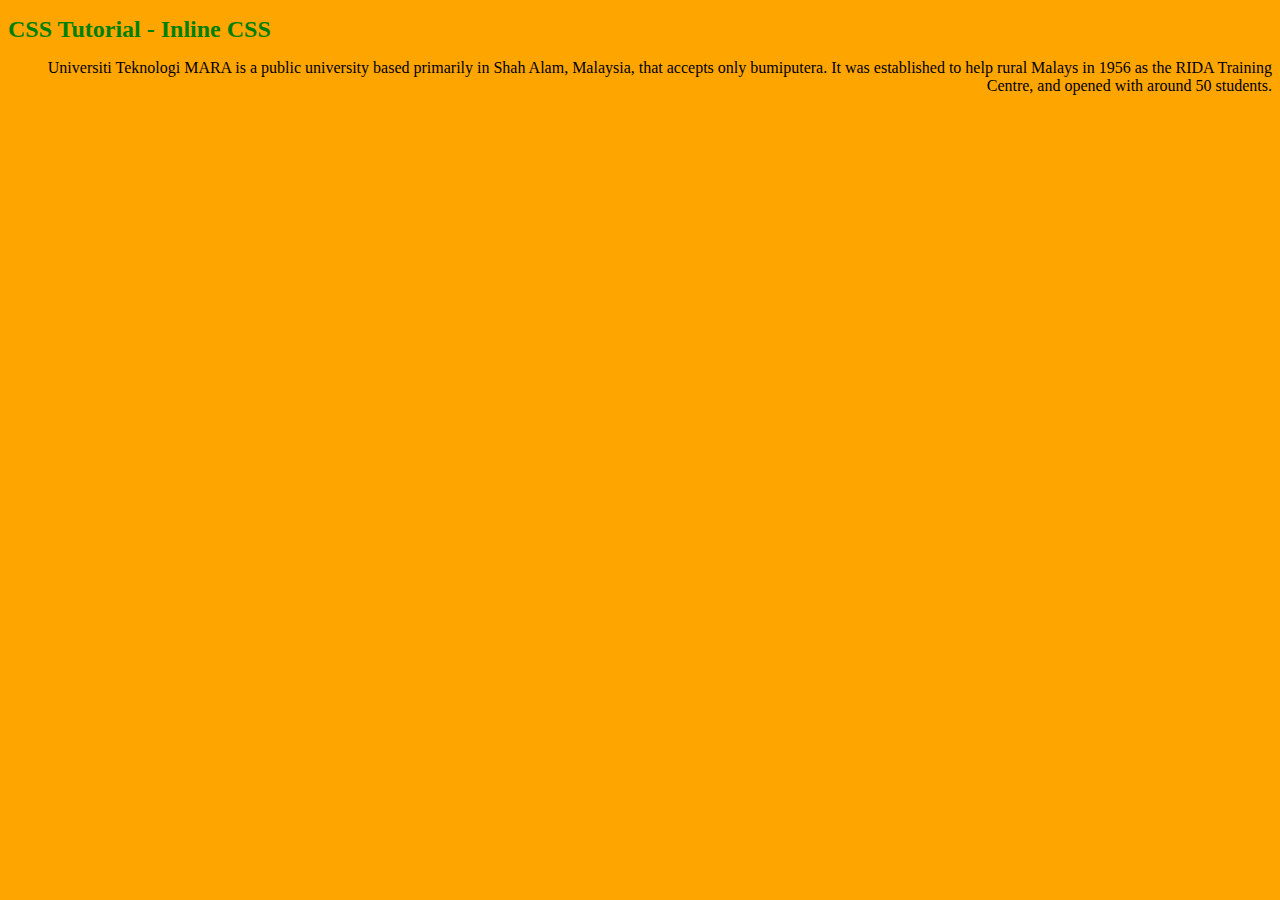
<file: index.html>
<!DOCTYPE html>
<html>
<head>
	<title>CSS Tutorial - Inline CSS</title>
	<link rel="stylesheet" href="css/style.css">
</head>
<body style ="background-color: orange;">

<h1 style="color:green;">CSS Tutorial - Inline CSS</h1>

<p>Universiti Teknologi MARA is a public university based primarily in Shah Alam, Malaysia, that accepts only bumiputera. It was established to help rural Malays in 1956 as the RIDA Training Centre, and opened with around 50 students.</p>

</body>
</html>
</file>
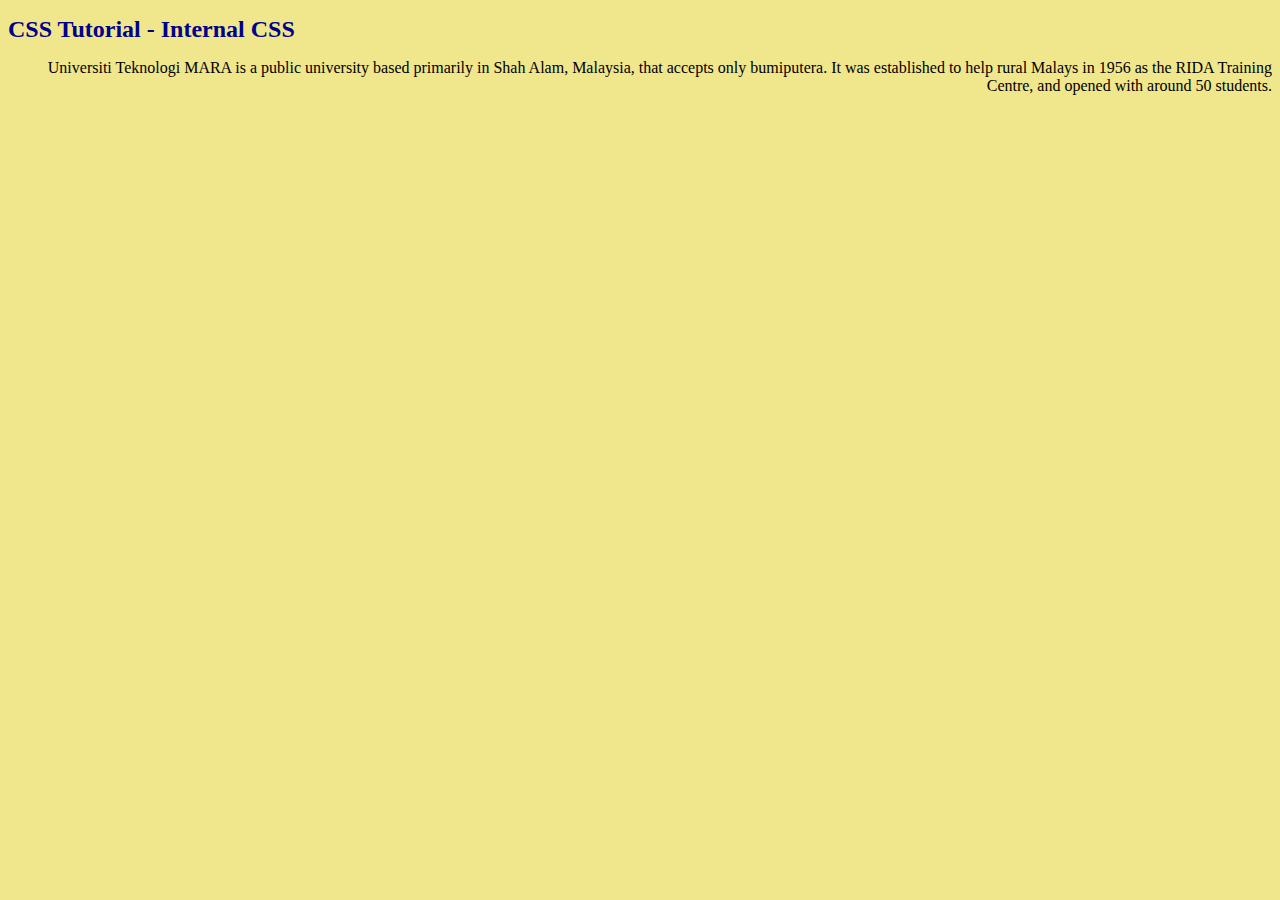
<file: external-css.html>
<!DOCTYPE html>
<html>
<head>
	<title>CSS Tutorial - External CSS</title>
	<link rel="stylesheet" href="css/style.css">
</head>
<body>

<h1>CSS Tutorial - Internal CSS</h1>

<p>Universiti Teknologi MARA is a public university based primarily in Shah Alam, Malaysia, that accepts only bumiputera. It was established to help rural Malays in 1956 as the RIDA Training Centre, and opened with around 50 students.</p>

</body>
</html>
</file>
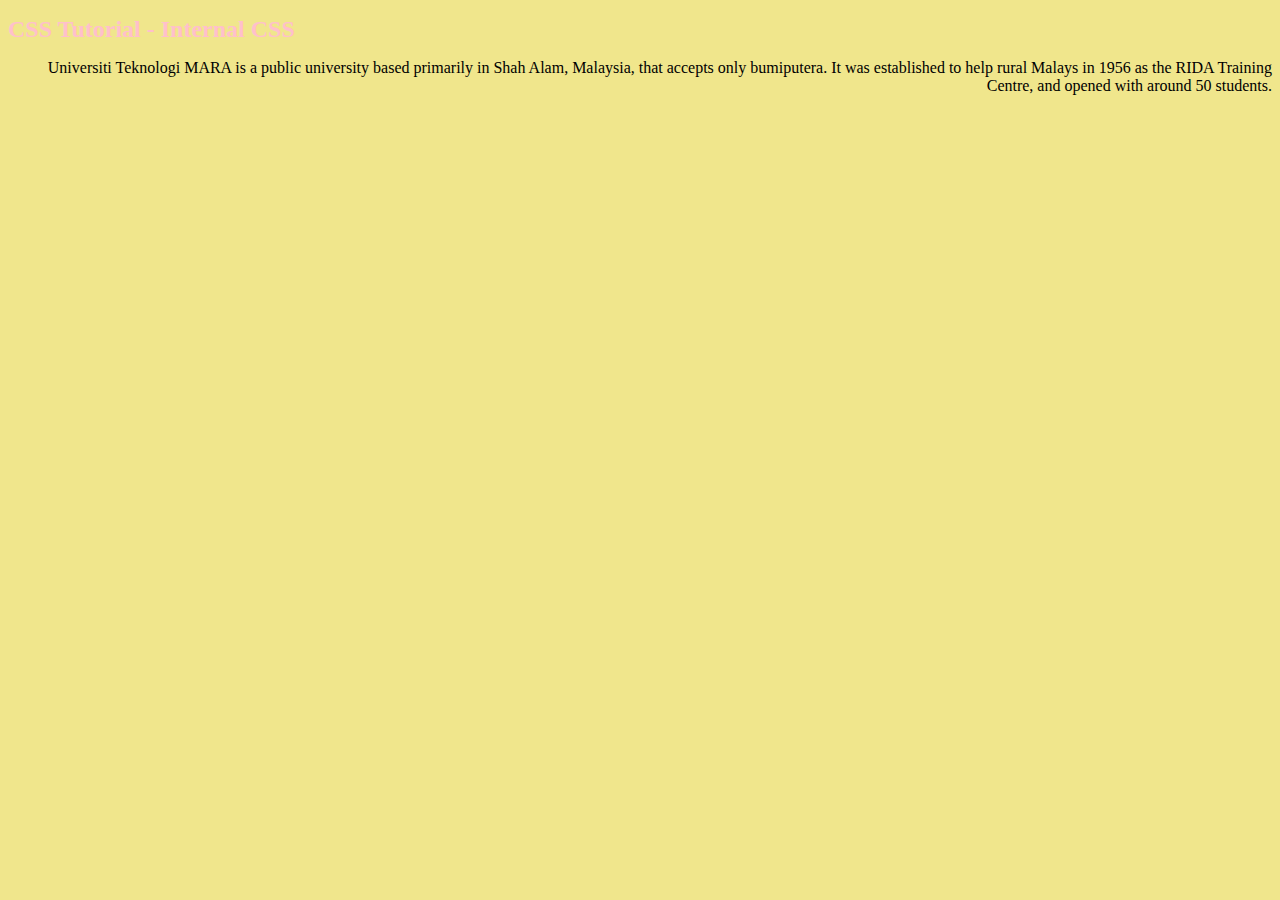
<file: internal-css.html>
<!DOCTYPE html>
<html>
<head>
	<title>CSS Tutorial - Internal CSS</title>
	<link rel="stylesheet" href="css/style.css">
	<style>
		h1 {color:pink;}
	</style>
</head>
<body>

<h1>CSS Tutorial - Internal CSS</h1>

<p>Universiti Teknologi MARA is a public university based primarily in Shah Alam, Malaysia, that accepts only bumiputera. It was established to help rural Malays in 1956 as the RIDA Training Centre, and opened with around 50 students.</p>

</body>
</html>
</file>
<file: css/style.css>
body
	{
		background-color: khaki;
	}
p
	{
		text-align: right;
		font-family: Verdana;

	}

h1
	{
		color:darkblue;
		font-size: 18pt;
	}
</file>
